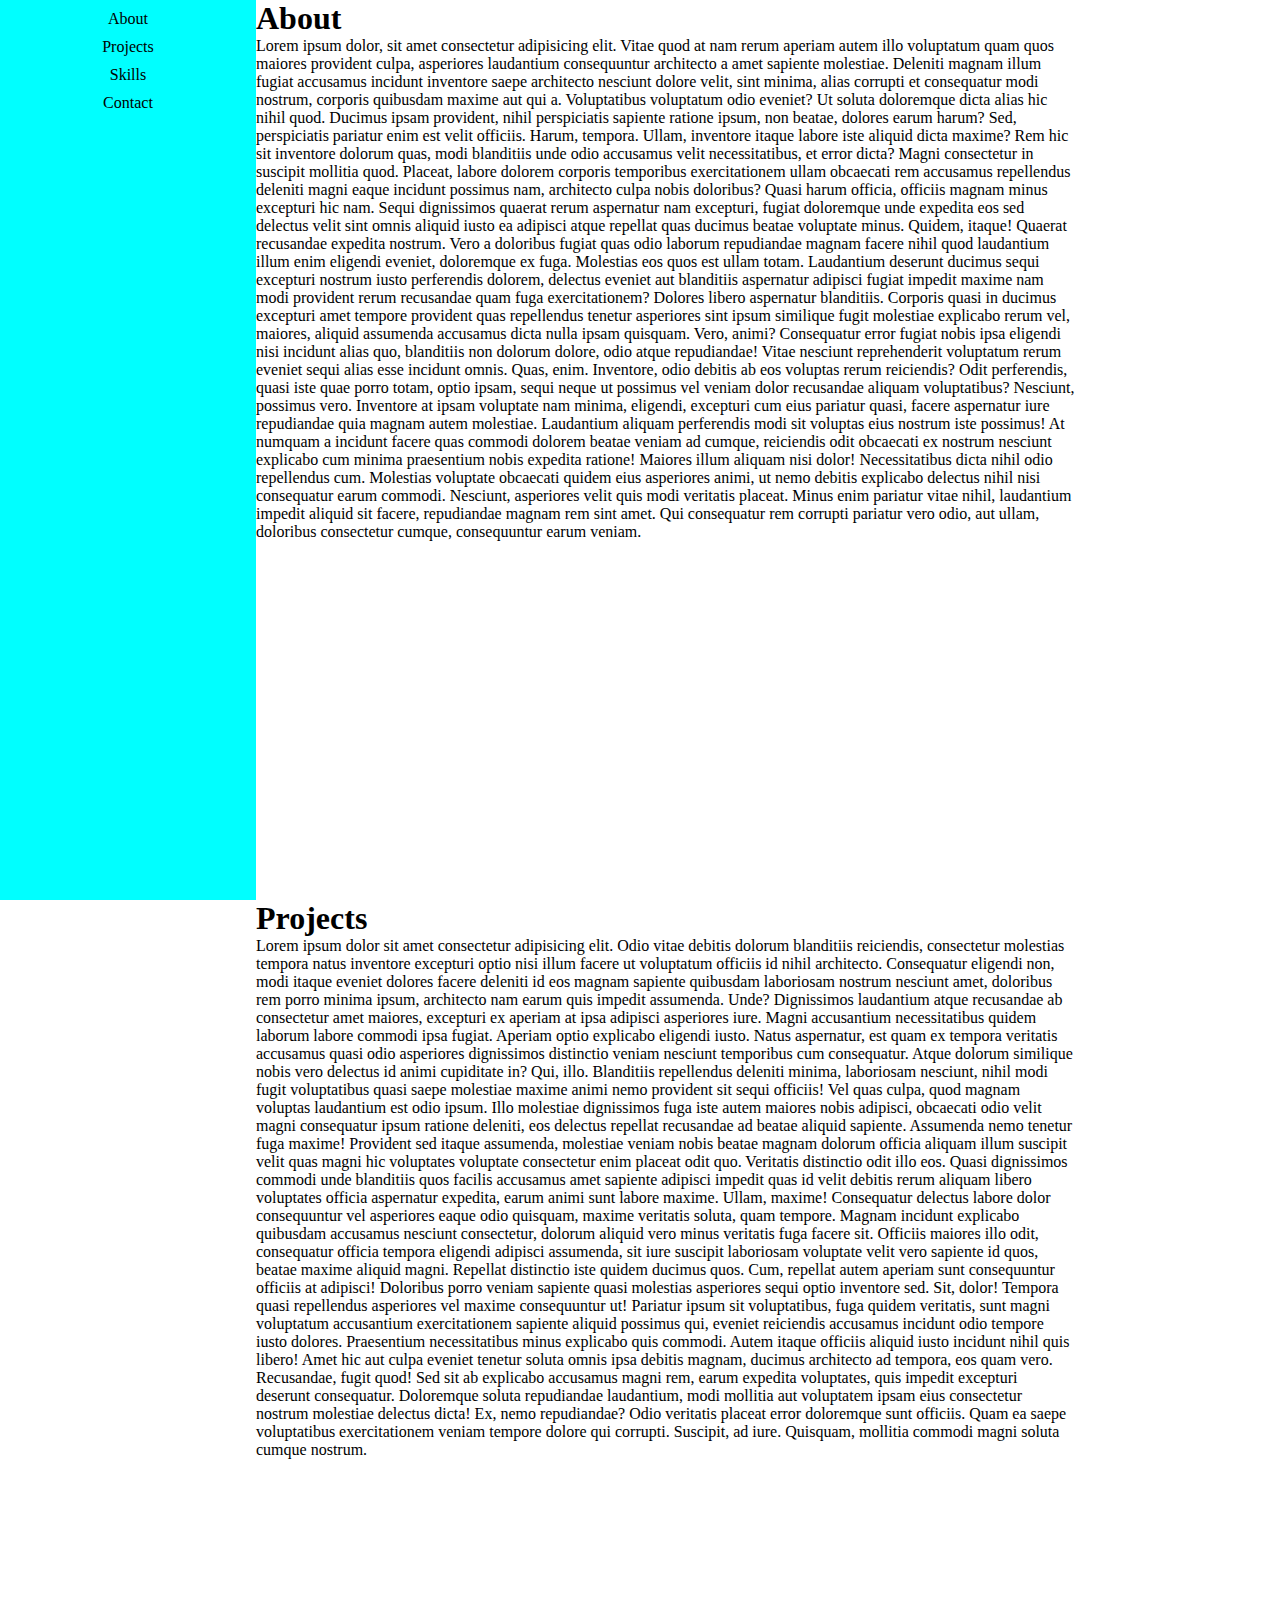
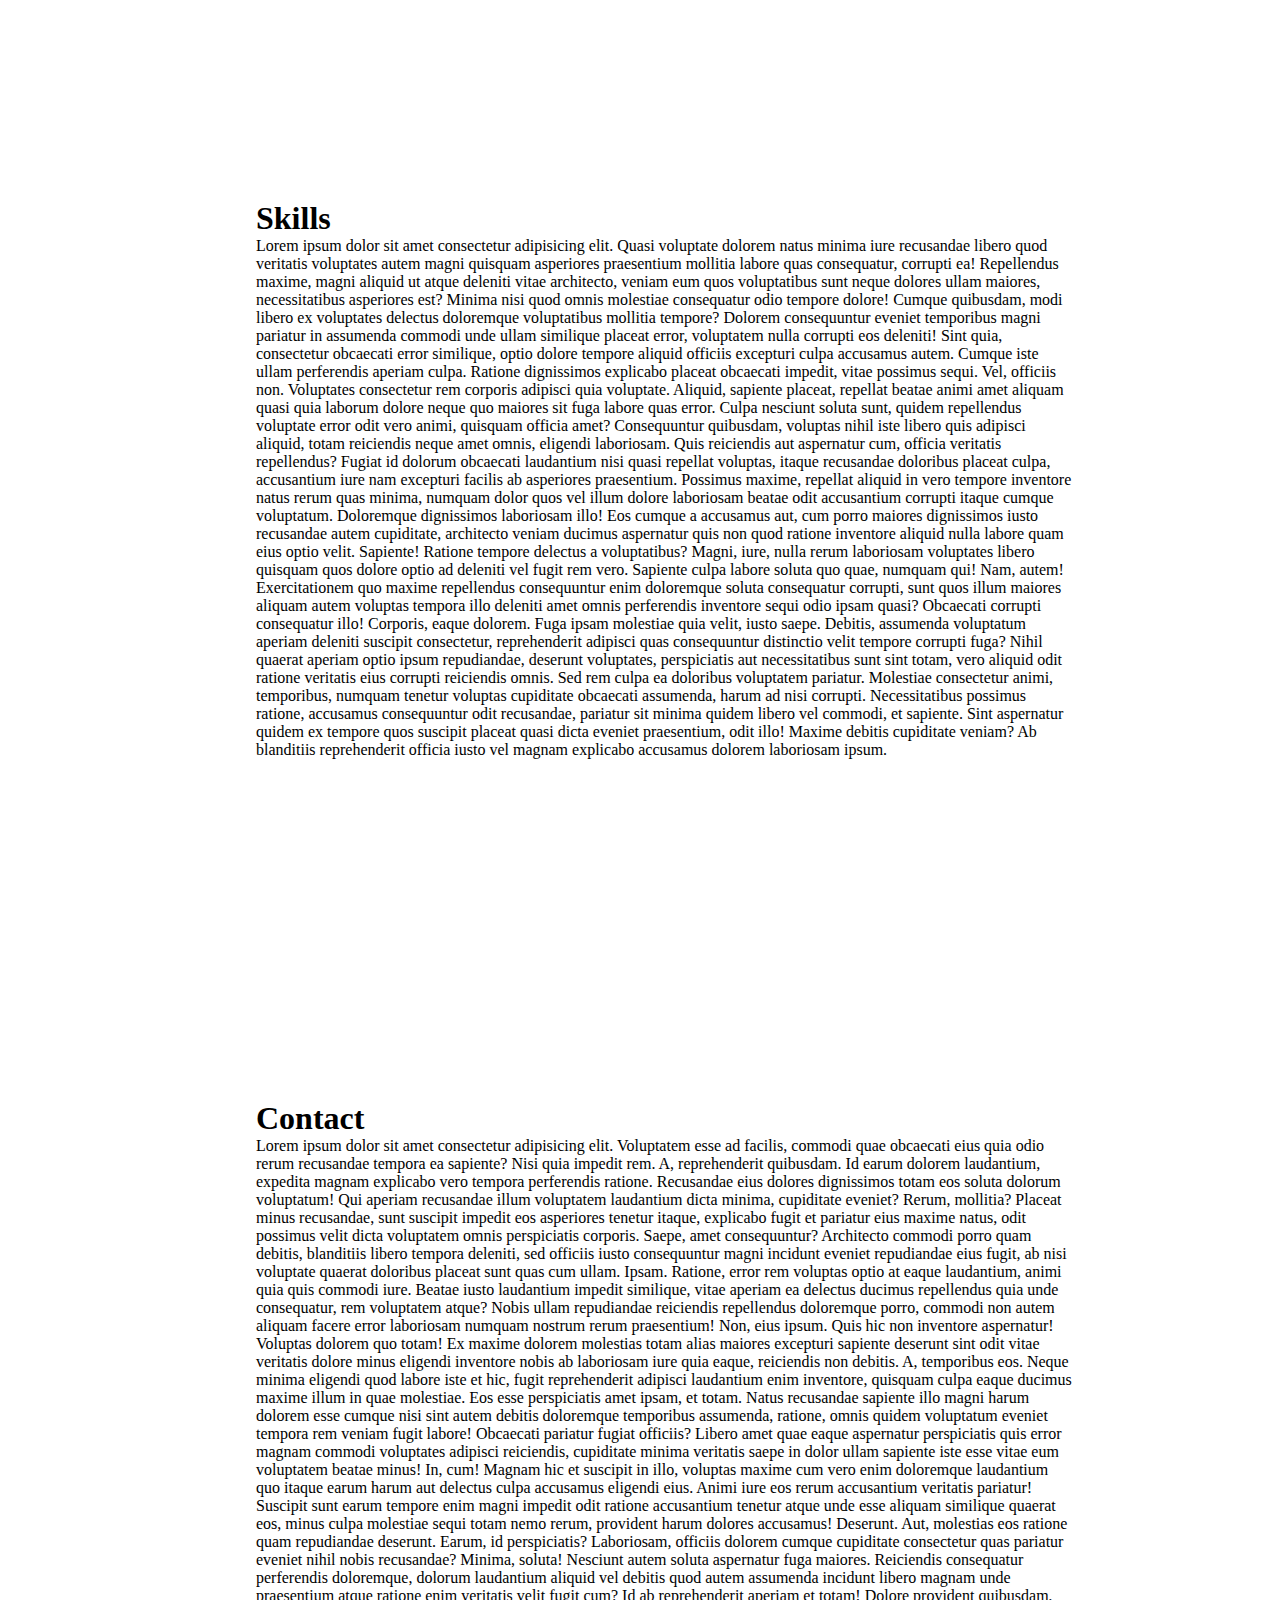
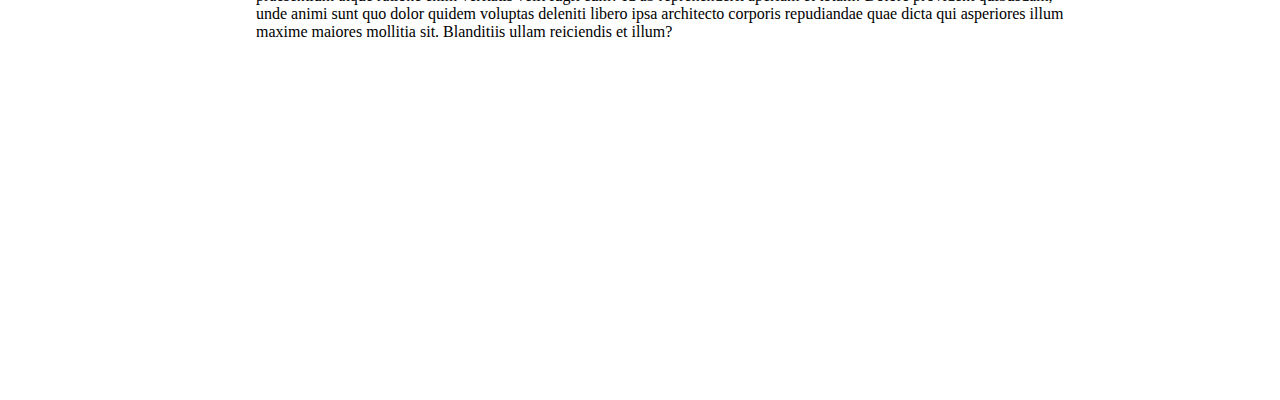
<file: 11-dars flexboxeslar/index.html>
<!DOCTYPE html>
<html lang="en">
<head>
    <meta charset="UTF-8">
    <meta name="viewport" content="width=device-width, initial-scale=1.0">
    <link rel="stylesheet" href="style.css">
    <title>Document</title>
</head>
<body>
    <main>
        <aside>
            <a href="#about">About</a>
            <a href="#projects">Projects</a>
            <a href="#skills">Skills</a>
            <a href="#contact">Contact</a>
        </aside>

        <section>
            <section id="about">
                <h1>About</h1>
                <p>Lorem ipsum dolor, sit amet consectetur adipisicing elit. Vitae quod at nam rerum aperiam autem illo voluptatum quam quos maiores provident culpa, asperiores laudantium consequuntur architecto a amet sapiente molestiae.
                Deleniti magnam illum fugiat accusamus incidunt inventore saepe architecto nesciunt dolore velit, sint minima, alias corrupti et consequatur modi nostrum, corporis quibusdam maxime aut qui a. Voluptatibus voluptatum odio eveniet?
                Ut soluta doloremque dicta alias hic nihil quod. Ducimus ipsam provident, nihil perspiciatis sapiente ratione ipsum, non beatae, dolores earum harum? Sed, perspiciatis pariatur enim est velit officiis. Harum, tempora.
                Ullam, inventore itaque labore iste aliquid dicta maxime? Rem hic sit inventore dolorum quas, modi blanditiis unde odio accusamus velit necessitatibus, et error dicta? Magni consectetur in suscipit mollitia quod.
                Placeat, labore dolorem corporis temporibus exercitationem ullam obcaecati rem accusamus repellendus deleniti magni eaque incidunt possimus nam, architecto culpa nobis doloribus? Quasi harum officia, officiis magnam minus excepturi hic nam.
                Sequi dignissimos quaerat rerum aspernatur nam excepturi, fugiat doloremque unde expedita eos sed delectus velit sint omnis aliquid iusto ea adipisci atque repellat quas ducimus beatae voluptate minus. Quidem, itaque!
                Quaerat recusandae expedita nostrum. Vero a doloribus fugiat quas odio laborum repudiandae magnam facere nihil quod laudantium illum enim eligendi eveniet, doloremque ex fuga. Molestias eos quos est ullam totam.
                Laudantium deserunt ducimus sequi excepturi nostrum iusto perferendis dolorem, delectus eveniet aut blanditiis aspernatur adipisci fugiat impedit maxime nam modi provident rerum recusandae quam fuga exercitationem? Dolores libero aspernatur blanditiis.
                Corporis quasi in ducimus excepturi amet tempore provident quas repellendus tenetur asperiores sint ipsum similique fugit molestiae explicabo rerum vel, maiores, aliquid assumenda accusamus dicta nulla ipsam quisquam. Vero, animi?
                Consequatur error fugiat nobis ipsa eligendi nisi incidunt alias quo, blanditiis non dolorum dolore, odio atque repudiandae! Vitae nesciunt reprehenderit voluptatum rerum eveniet sequi alias esse incidunt omnis. Quas, enim.
                Inventore, odio debitis ab eos voluptas rerum reiciendis? Odit perferendis, quasi iste quae porro totam, optio ipsam, sequi neque ut possimus vel veniam dolor recusandae aliquam voluptatibus? Nesciunt, possimus vero.
                Inventore at ipsam voluptate nam minima, eligendi, excepturi cum eius pariatur quasi, facere aspernatur iure repudiandae quia magnam autem molestiae. Laudantium aliquam perferendis modi sit voluptas eius nostrum iste possimus!
                At numquam a incidunt facere quas commodi dolorem beatae veniam ad cumque, reiciendis odit obcaecati ex nostrum nesciunt explicabo cum minima praesentium nobis expedita ratione! Maiores illum aliquam nisi dolor!
                Necessitatibus dicta nihil odio repellendus cum. Molestias voluptate obcaecati quidem eius asperiores animi, ut nemo debitis explicabo delectus nihil nisi consequatur earum commodi. Nesciunt, asperiores velit quis modi veritatis placeat.
                Minus enim pariatur vitae nihil, laudantium impedit aliquid sit facere, repudiandae magnam rem sint amet. Qui consequatur rem corrupti pariatur vero odio, aut ullam, doloribus consectetur cumque, consequuntur earum veniam.</p>
            </section>
            <section id="projects">
                <h1>Projects</h1>
                <p>Lorem ipsum dolor sit amet consectetur adipisicing elit. Odio vitae debitis dolorum blanditiis reiciendis, consectetur molestias tempora natus inventore excepturi optio nisi illum facere ut voluptatum officiis id nihil architecto.
                Consequatur eligendi non, modi itaque eveniet dolores facere deleniti id eos magnam sapiente quibusdam laboriosam nostrum nesciunt amet, doloribus rem porro minima ipsum, architecto nam earum quis impedit assumenda. Unde?
                Dignissimos laudantium atque recusandae ab consectetur amet maiores, excepturi ex aperiam at ipsa adipisci asperiores iure. Magni accusantium necessitatibus quidem laborum labore commodi ipsa fugiat. Aperiam optio explicabo eligendi iusto.
                Natus aspernatur, est quam ex tempora veritatis accusamus quasi odio asperiores dignissimos distinctio veniam nesciunt temporibus cum consequatur. Atque dolorum similique nobis vero delectus id animi cupiditate in? Qui, illo.
                Blanditiis repellendus deleniti minima, laboriosam nesciunt, nihil modi fugit voluptatibus quasi saepe molestiae maxime animi nemo provident sit sequi officiis! Vel quas culpa, quod magnam voluptas laudantium est odio ipsum.
                Illo molestiae dignissimos fuga iste autem maiores nobis adipisci, obcaecati odio velit magni consequatur ipsum ratione deleniti, eos delectus repellat recusandae ad beatae aliquid sapiente. Assumenda nemo tenetur fuga maxime!
                Provident sed itaque assumenda, molestiae veniam nobis beatae magnam dolorum officia aliquam illum suscipit velit quas magni hic voluptates voluptate consectetur enim placeat odit quo. Veritatis distinctio odit illo eos.
                Quasi dignissimos commodi unde blanditiis quos facilis accusamus amet sapiente adipisci impedit quas id velit debitis rerum aliquam libero voluptates officia aspernatur expedita, earum animi sunt labore maxime. Ullam, maxime!
                Consequatur delectus labore dolor consequuntur vel asperiores eaque odio quisquam, maxime veritatis soluta, quam tempore. Magnam incidunt explicabo quibusdam accusamus nesciunt consectetur, dolorum aliquid vero minus veritatis fuga facere sit.
                Officiis maiores illo odit, consequatur officia tempora eligendi adipisci assumenda, sit iure suscipit laboriosam voluptate velit vero sapiente id quos, beatae maxime aliquid magni. Repellat distinctio iste quidem ducimus quos.
                Cum, repellat autem aperiam sunt consequuntur officiis at adipisci! Doloribus porro veniam sapiente quasi molestias asperiores sequi optio inventore sed. Sit, dolor! Tempora quasi repellendus asperiores vel maxime consequuntur ut!
                Pariatur ipsum sit voluptatibus, fuga quidem veritatis, sunt magni voluptatum accusantium exercitationem sapiente aliquid possimus qui, eveniet reiciendis accusamus incidunt odio tempore iusto dolores. Praesentium necessitatibus minus explicabo quis commodi.
                Autem itaque officiis aliquid iusto incidunt nihil quis libero! Amet hic aut culpa eveniet tenetur soluta omnis ipsa debitis magnam, ducimus architecto ad tempora, eos quam vero. Recusandae, fugit quod!
                Sed sit ab explicabo accusamus magni rem, earum expedita voluptates, quis impedit excepturi deserunt consequatur. Doloremque soluta repudiandae laudantium, modi mollitia aut voluptatem ipsam eius consectetur nostrum molestiae delectus dicta!
                Ex, nemo repudiandae? Odio veritatis placeat error doloremque sunt officiis. Quam ea saepe voluptatibus exercitationem veniam tempore dolore qui corrupti. Suscipit, ad iure. Quisquam, mollitia commodi magni soluta cumque nostrum.</p>
            </section>
            <section id="skills">
                <h1>Skills</h1>
                <p>Lorem ipsum dolor sit amet consectetur adipisicing elit. Quasi voluptate dolorem natus minima iure recusandae libero quod veritatis voluptates autem magni quisquam asperiores praesentium mollitia labore quas consequatur, corrupti ea!
                Repellendus maxime, magni aliquid ut atque deleniti vitae architecto, veniam eum quos voluptatibus sunt neque dolores ullam maiores, necessitatibus asperiores est? Minima nisi quod omnis molestiae consequatur odio tempore dolore!
                Cumque quibusdam, modi libero ex voluptates delectus doloremque voluptatibus mollitia tempore? Dolorem consequuntur eveniet temporibus magni pariatur in assumenda commodi unde ullam similique placeat error, voluptatem nulla corrupti eos deleniti!
                Sint quia, consectetur obcaecati error similique, optio dolore tempore aliquid officiis excepturi culpa accusamus autem. Cumque iste ullam perferendis aperiam culpa. Ratione dignissimos explicabo placeat obcaecati impedit, vitae possimus sequi.
                Vel, officiis non. Voluptates consectetur rem corporis adipisci quia voluptate. Aliquid, sapiente placeat, repellat beatae animi amet aliquam quasi quia laborum dolore neque quo maiores sit fuga labore quas error.
                Culpa nesciunt soluta sunt, quidem repellendus voluptate error odit vero animi, quisquam officia amet? Consequuntur quibusdam, voluptas nihil iste libero quis adipisci aliquid, totam reiciendis neque amet omnis, eligendi laboriosam.
                Quis reiciendis aut aspernatur cum, officia veritatis repellendus? Fugiat id dolorum obcaecati laudantium nisi quasi repellat voluptas, itaque recusandae doloribus placeat culpa, accusantium iure nam excepturi facilis ab asperiores praesentium.
                Possimus maxime, repellat aliquid in vero tempore inventore natus rerum quas minima, numquam dolor quos vel illum dolore laboriosam beatae odit accusantium corrupti itaque cumque voluptatum. Doloremque dignissimos laboriosam illo!
                Eos cumque a accusamus aut, cum porro maiores dignissimos iusto recusandae autem cupiditate, architecto veniam ducimus aspernatur quis non quod ratione inventore aliquid nulla labore quam eius optio velit. Sapiente!
                Ratione tempore delectus a voluptatibus? Magni, iure, nulla rerum laboriosam voluptates libero quisquam quos dolore optio ad deleniti vel fugit rem vero. Sapiente culpa labore soluta quo quae, numquam qui!
                Nam, autem! Exercitationem quo maxime repellendus consequuntur enim doloremque soluta consequatur corrupti, sunt quos illum maiores aliquam autem voluptas tempora illo deleniti amet omnis perferendis inventore sequi odio ipsam quasi?
                Obcaecati corrupti consequatur illo! Corporis, eaque dolorem. Fuga ipsam molestiae quia velit, iusto saepe. Debitis, assumenda voluptatum aperiam deleniti suscipit consectetur, reprehenderit adipisci quas consequuntur distinctio velit tempore corrupti fuga?
                Nihil quaerat aperiam optio ipsum repudiandae, deserunt voluptates, perspiciatis aut necessitatibus sunt sint totam, vero aliquid odit ratione veritatis eius corrupti reiciendis omnis. Sed rem culpa ea doloribus voluptatem pariatur.
                Molestiae consectetur animi, temporibus, numquam tenetur voluptas cupiditate obcaecati assumenda, harum ad nisi corrupti. Necessitatibus possimus ratione, accusamus consequuntur odit recusandae, pariatur sit minima quidem libero vel commodi, et sapiente.
                Sint aspernatur quidem ex tempore quos suscipit placeat quasi dicta eveniet praesentium, odit illo! Maxime debitis cupiditate veniam? Ab blanditiis reprehenderit officia iusto vel magnam explicabo accusamus dolorem laboriosam ipsum.</p>
            </section>
            <section id="contact">
                <h1>Contact</h1>
                <p>Lorem ipsum dolor sit amet consectetur adipisicing elit. Voluptatem esse ad facilis, commodi quae obcaecati eius quia odio rerum recusandae tempora ea sapiente? Nisi quia impedit rem. A, reprehenderit quibusdam.
                Id earum dolorem laudantium, expedita magnam explicabo vero tempora perferendis ratione. Recusandae eius dolores dignissimos totam eos soluta dolorum voluptatum! Qui aperiam recusandae illum voluptatem laudantium dicta minima, cupiditate eveniet?
                Rerum, mollitia? Placeat minus recusandae, sunt suscipit impedit eos asperiores tenetur itaque, explicabo fugit et pariatur eius maxime natus, odit possimus velit dicta voluptatem omnis perspiciatis corporis. Saepe, amet consequuntur?
                Architecto commodi porro quam debitis, blanditiis libero tempora deleniti, sed officiis iusto consequuntur magni incidunt eveniet repudiandae eius fugit, ab nisi voluptate quaerat doloribus placeat sunt quas cum ullam. Ipsam.
                Ratione, error rem voluptas optio at eaque laudantium, animi quia quis commodi iure. Beatae iusto laudantium impedit similique, vitae aperiam ea delectus ducimus repellendus quia unde consequatur, rem voluptatem atque?
                Nobis ullam repudiandae reiciendis repellendus doloremque porro, commodi non autem aliquam facere error laboriosam numquam nostrum rerum praesentium! Non, eius ipsum. Quis hic non inventore aspernatur! Voluptas dolorem quo totam!
                Ex maxime dolorem molestias totam alias maiores excepturi sapiente deserunt sint odit vitae veritatis dolore minus eligendi inventore nobis ab laboriosam iure quia eaque, reiciendis non debitis. A, temporibus eos.
                Neque minima eligendi quod labore iste et hic, fugit reprehenderit adipisci laudantium enim inventore, quisquam culpa eaque ducimus maxime illum in quae molestiae. Eos esse perspiciatis amet ipsam, et totam.
                Natus recusandae sapiente illo magni harum dolorem esse cumque nisi sint autem debitis doloremque temporibus assumenda, ratione, omnis quidem voluptatum eveniet tempora rem veniam fugit labore! Obcaecati pariatur fugiat officiis?
                Libero amet quae eaque aspernatur perspiciatis quis error magnam commodi voluptates adipisci reiciendis, cupiditate minima veritatis saepe in dolor ullam sapiente iste esse vitae eum voluptatem beatae minus! In, cum!
                Magnam hic et suscipit in illo, voluptas maxime cum vero enim doloremque laudantium quo itaque earum harum aut delectus culpa accusamus eligendi eius. Animi iure eos rerum accusantium veritatis pariatur!
                Suscipit sunt earum tempore enim magni impedit odit ratione accusantium tenetur atque unde esse aliquam similique quaerat eos, minus culpa molestiae sequi totam nemo rerum, provident harum dolores accusamus! Deserunt.
                Aut, molestias eos ratione quam repudiandae deserunt. Earum, id perspiciatis? Laboriosam, officiis dolorem cumque cupiditate consectetur quas pariatur eveniet nihil nobis recusandae? Minima, soluta! Nesciunt autem soluta aspernatur fuga maiores.
                Reiciendis consequatur perferendis doloremque, dolorum laudantium aliquid vel debitis quod autem assumenda incidunt libero magnam unde praesentium atque ratione enim veritatis velit fugit cum? Id ab reprehenderit aperiam et totam!
                Dolore provident quibusdam, unde animi sunt quo dolor quidem voluptas deleniti libero ipsa architecto corporis repudiandae quae dicta qui asperiores illum maxime maiores mollitia sit. Blanditiis ullam reiciendis et illum?</p>
            </section>
        </section>
    </main>
</body>
</html>
</file>
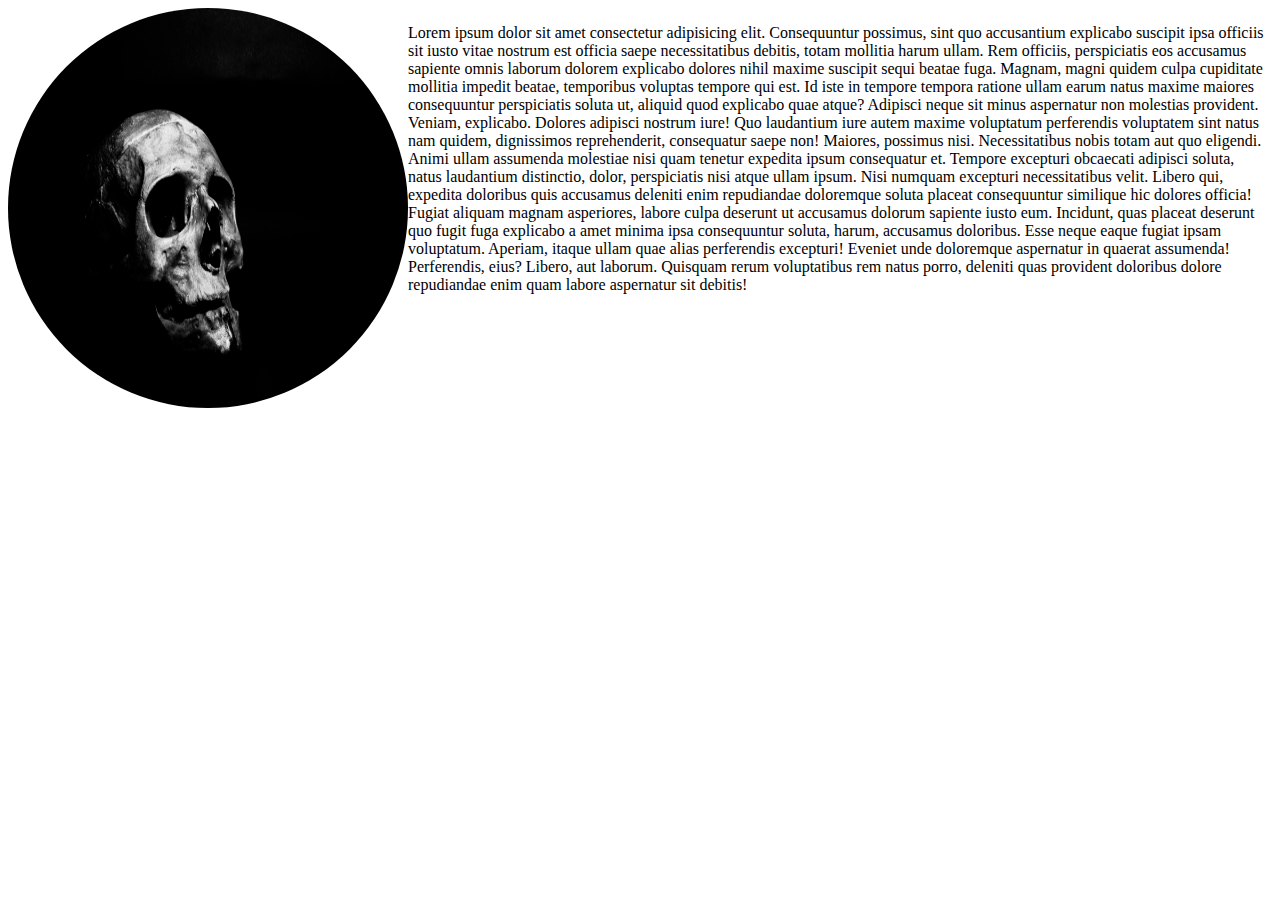
<file: 12-dars/index.html>
<!DOCTYPE html>
<html lang="en">
<head>
    <meta charset="UTF-8">
    <meta name="viewport" content="width=device-width, initial-scale=1.0">
    <title>Document</title>
    <link rel="stylesheet" href="style.css">
</head>
<body>
    <main>
        <section id="section">
           <img src="../My portfolio/pexels-ahmedadly-1270184.jpg" alt="" id="img">
           
        </section>
        <section>
            <p>Lorem ipsum dolor sit amet consectetur adipisicing elit. Consequuntur possimus, sint quo accusantium explicabo suscipit ipsa officiis sit iusto vitae nostrum est officia saepe necessitatibus debitis, totam mollitia harum ullam.
            Rem officiis, perspiciatis eos accusamus sapiente omnis laborum dolorem explicabo dolores nihil maxime suscipit sequi beatae fuga. Magnam, magni quidem culpa cupiditate mollitia impedit beatae, temporibus voluptas tempore qui est.
            Id iste in tempore tempora ratione ullam earum natus maxime maiores consequuntur perspiciatis soluta ut, aliquid quod explicabo quae atque? Adipisci neque sit minus aspernatur non molestias provident. Veniam, explicabo.
            Dolores adipisci nostrum iure! Quo laudantium iure autem maxime voluptatum perferendis voluptatem sint natus nam quidem, dignissimos reprehenderit, consequatur saepe non! Maiores, possimus nisi. Necessitatibus nobis totam aut quo eligendi.
            Animi ullam assumenda molestiae nisi quam tenetur expedita ipsum consequatur et. Tempore excepturi obcaecati adipisci soluta, natus laudantium distinctio, dolor, perspiciatis nisi atque ullam ipsum. Nisi numquam excepturi necessitatibus velit.
            Libero qui, expedita doloribus quis accusamus deleniti enim repudiandae doloremque soluta placeat consequuntur similique hic dolores officia! Fugiat aliquam magnam asperiores, labore culpa deserunt ut accusamus dolorum sapiente iusto eum.
            Incidunt, quas placeat deserunt quo fugit fuga explicabo a amet minima ipsa consequuntur soluta, harum, accusamus doloribus. Esse neque eaque fugiat ipsam voluptatum. Aperiam, itaque ullam quae alias perferendis excepturi!
            Eveniet unde doloremque aspernatur in quaerat assumenda! Perferendis, eius? Libero, aut laborum. Quisquam rerum voluptatibus rem natus porro, deleniti quas provident doloribus dolore repudiandae enim quam labore aspernatur sit debitis!</p>
        </section>
    </main>
    <main>
        <div></div>
        <div></div>
        <div></div>
        <div></div>
    </main>
</body>
</html>
</file>
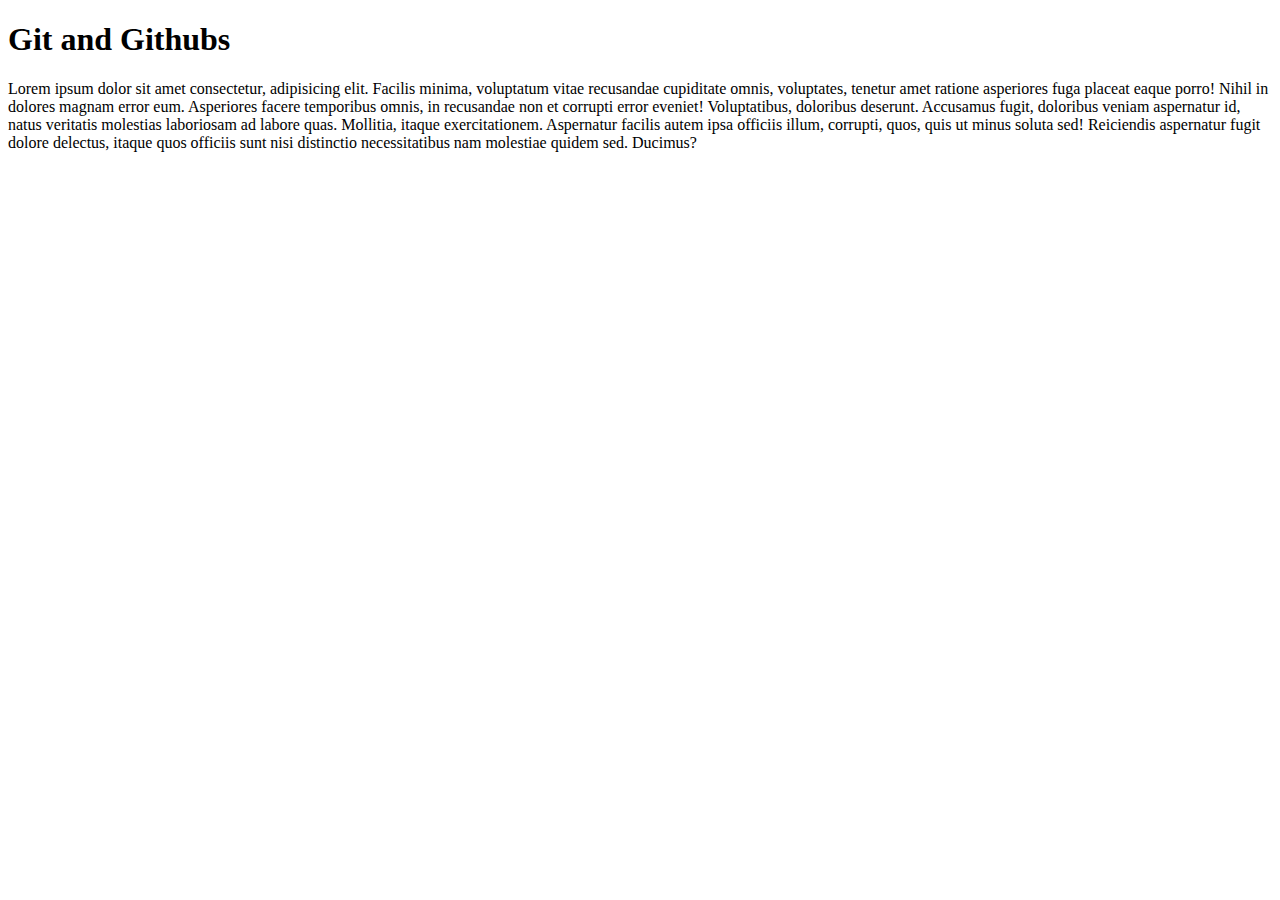
<file: 9-dars/index.html>
<!DOCTYPE html>
<html lang="en">
<head>
    <meta charset="UTF-8">
    <meta name="viewport" content="width=device-width, initial-scale=1.0">
    <title>Document</title>
</head>
<body>
    <h1>Git and Githubs</h1>
    <p>Lorem ipsum dolor sit amet consectetur, adipisicing elit. Facilis minima, voluptatum vitae recusandae cupiditate omnis, voluptates, tenetur amet ratione asperiores fuga placeat eaque porro! Nihil in dolores magnam error eum.
    Asperiores facere temporibus omnis, in recusandae non et corrupti error eveniet! Voluptatibus, doloribus deserunt. Accusamus fugit, doloribus veniam aspernatur id, natus veritatis molestias laboriosam ad labore quas. Mollitia, itaque exercitationem.
    Aspernatur facilis autem ipsa officiis illum, corrupti, quos, quis ut minus soluta sed! Reiciendis aspernatur fugit dolore delectus, itaque quos officiis sunt nisi distinctio necessitatibus nam molestiae quidem sed. Ducimus?</p>
</body>
</html>
</file>
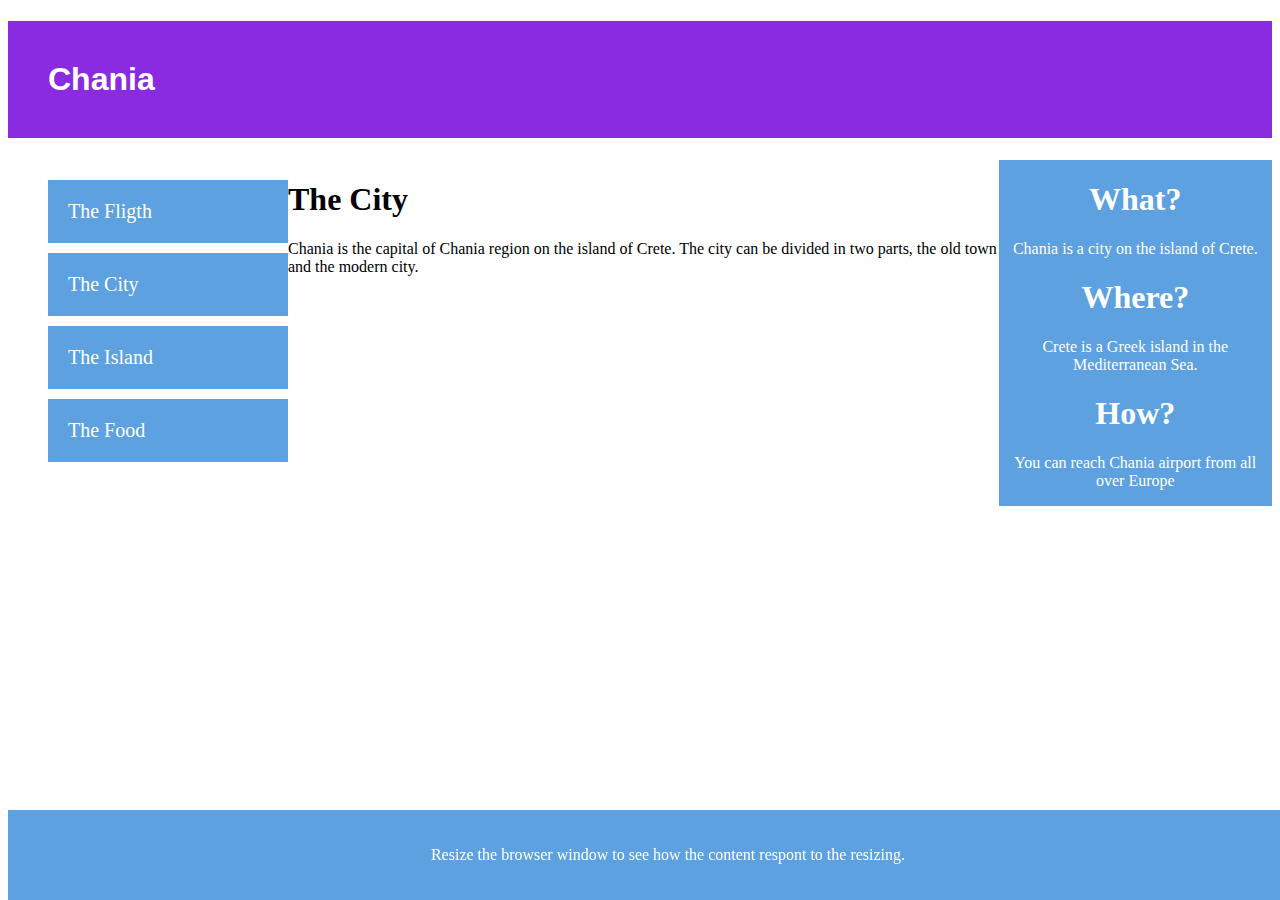
<file: 13-dars/Travel Agency Layout/index.html>
<!DOCTYPE html>
<html lang="en">
<head>
    <meta charset="UTF-8">
    <meta name="viewport" content="width=device-width, initial-scale=1.0">
    <link rel="stylesheet" href="./style.css">
    <title>Document</title>
</head>
<body>
    <header>
        <h1>Chania</h1>
    </header>
    <section>

        <ul>
            <li>The Fligth</li>
            <li>The City</li>
            <li>The Island</li>
            <li>The Food</li>
        </ul>

        <div>
            <h1>The City</h1>
            <p>Chania is the capital of Chania region on the island of Crete. The city can be divided in two parts, the old town and the modern city.</p>
        </div>
        
        <aside>
            <h1>What?</h1>
            <p>Chania is a city on the island of Crete.</p>
            <h1>Where?</h1>
            <p>Crete is a Greek island in the Mediterranean Sea.</p>
            <h1>How?</h1>
            <p>You can reach Chania airport from all over Europe</p>
        </aside>
        
    </section>
    <footer>
        <p>Resize the browser window to see how the content respont to the resizing.</p>
    </footer>
</body>
</html>
</file>
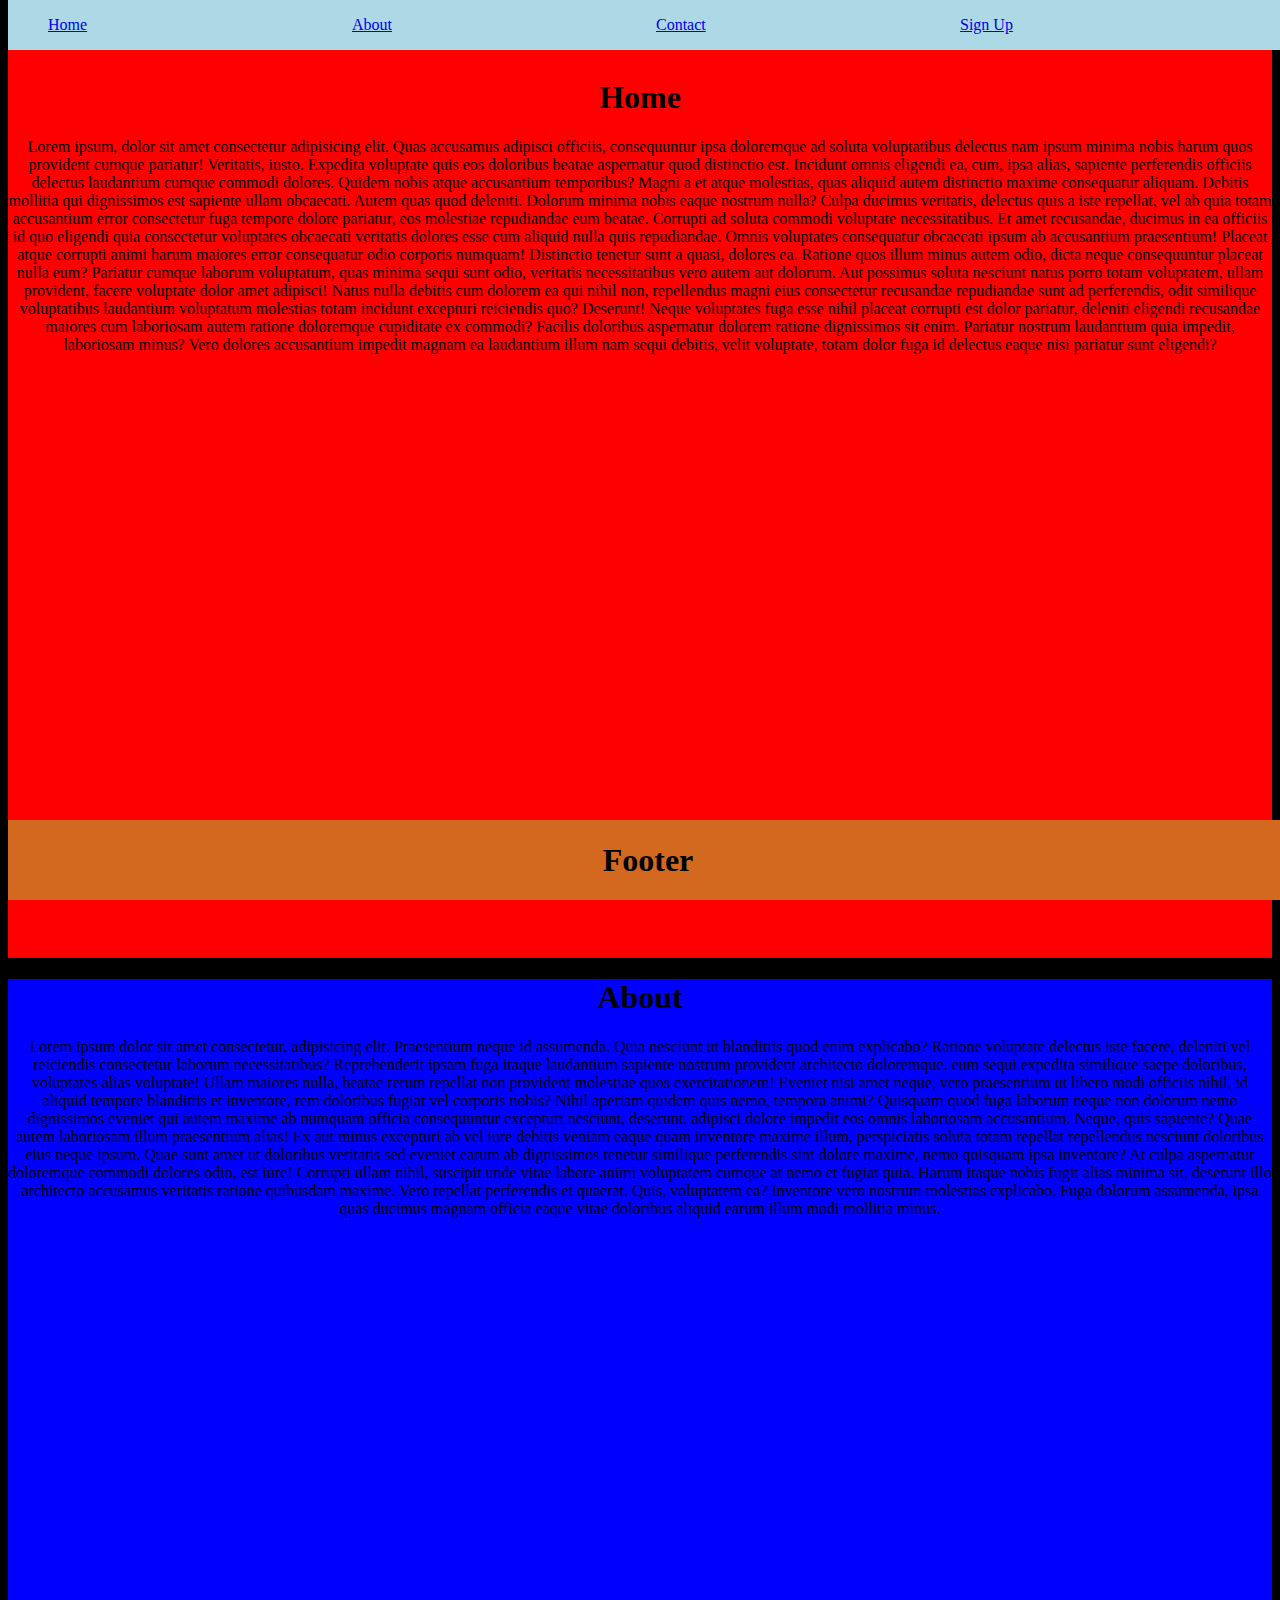
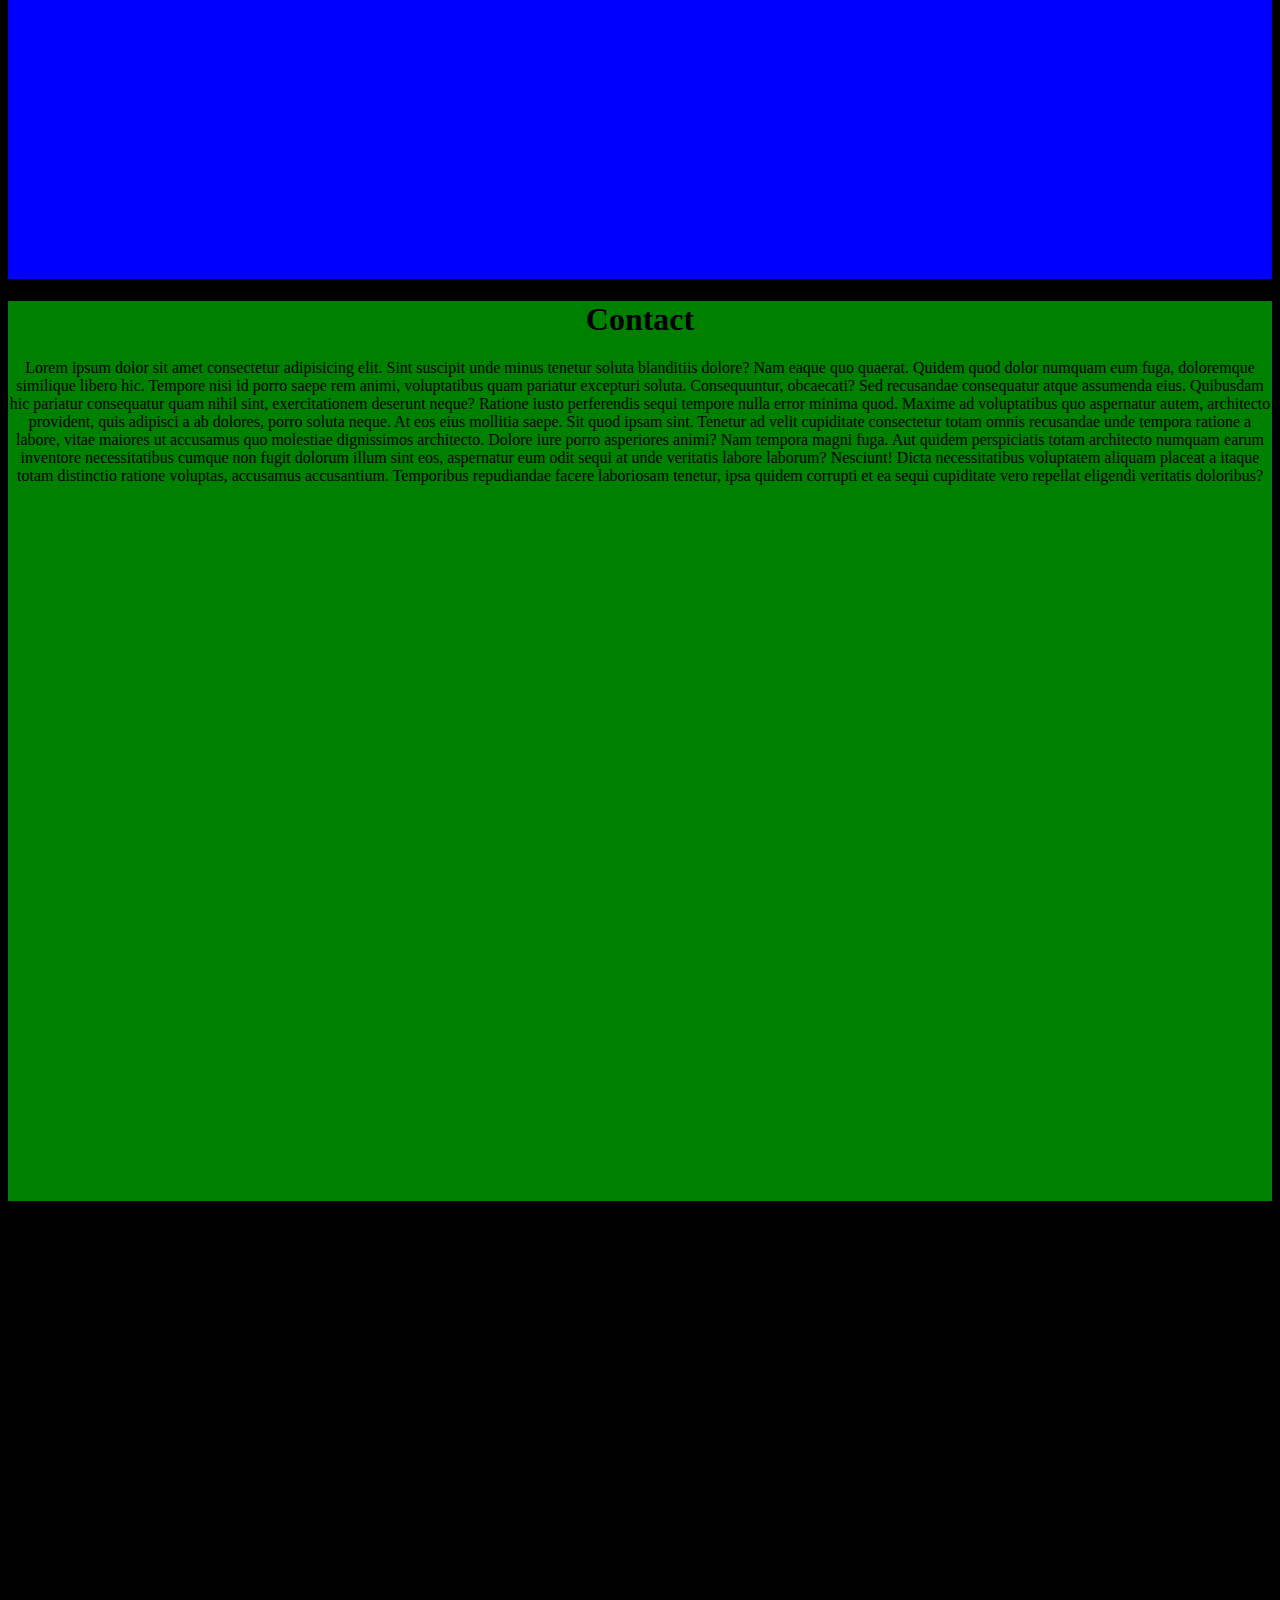
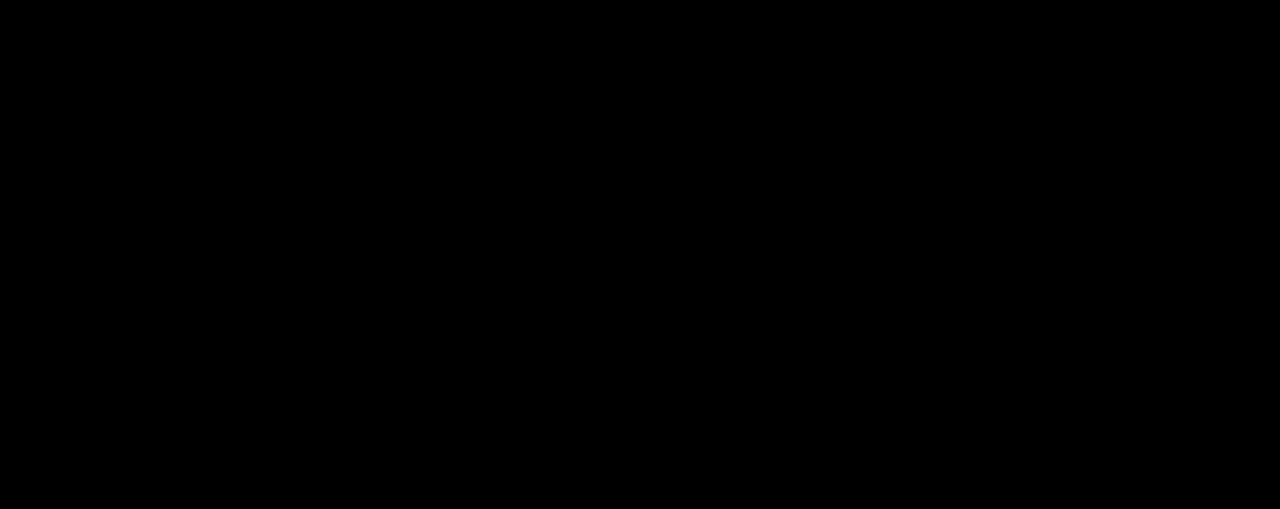
<file: 6-dars/Html dynamic LINKS/index.html>
<!DOCTYPE html>
<html lang="en">
<head>
    <meta charset="UTF-8">
    <meta name="viewport" content="width=device-width, initial-scale=1.0">
    <title>Dynamic links</title>
    <link rel="stylesheet" href="style.css">
</head>
<body>
    <nav>
        <ul>
            <li> <a href="#home">Home</a></li>
            <li> <a href="#about">About</a></li>
            <li> <a href="#contact">Contact</a></li>
            <li> <a href="signup.html#sign_up">Sign Up </a></li>
        </ul>
    </nav>
    <section id="home">
        <h1>Home</h1>
        <p>Lorem ipsum, dolor sit amet consectetur adipisicing elit. Quas accusamus adipisci officiis, consequuntur ipsa doloremque ad soluta voluptatibus delectus nam ipsum minima nobis harum quos provident cumque pariatur! Veritatis, iusto.
        Expedita voluptate quis eos doloribus beatae aspernatur quod distinctio est. Incidunt omnis eligendi ea, cum, ipsa alias, sapiente perferendis officiis delectus laudantium cumque commodi dolores. Quidem nobis atque accusantium temporibus?
        Magni a et atque molestias, quas aliquid autem distinctio maxime consequatur aliquam. Debitis mollitia qui dignissimos est sapiente ullam obcaecati. Autem quas quod deleniti. Dolorum minima nobis eaque nostrum nulla?
        Culpa ducimus veritatis, delectus quis a iste repellat, vel ab quia totam accusantium error consectetur fuga tempore dolore pariatur, eos molestiae repudiandae eum beatae. Corrupti ad soluta commodi voluptate necessitatibus.
        Et amet recusandae, ducimus in ea officiis id quo eligendi quia consectetur voluptates obcaecati veritatis dolores esse cum aliquid nulla quis repudiandae. Omnis voluptates consequatur obcaecati ipsum ab accusantium praesentium!
        Placeat atque corrupti animi harum maiores error consequatur odio corporis numquam! Distinctio tenetur sunt a quasi, dolores ea. Ratione quos illum minus autem odio, dicta neque consequuntur placeat nulla eum?
        Pariatur cumque laborum voluptatum, quas minima sequi sunt odio, veritatis necessitatibus vero autem aut dolorum. Aut possimus soluta nesciunt natus porro totam voluptatem, ullam provident, facere voluptate dolor amet adipisci!
        Natus nulla debitis cum dolorem ea qui nihil non, repellendus magni eius consectetur recusandae repudiandae sunt ad perferendis, odit similique voluptatibus laudantium voluptatum molestias totam incidunt excepturi reiciendis quo? Deserunt!
        Neque voluptates fuga esse nihil placeat corrupti est dolor pariatur, deleniti eligendi recusandae maiores cum laboriosam autem ratione doloremque cupiditate ex commodi? Facilis doloribus aspernatur dolorem ratione dignissimos sit enim.
        Pariatur nostrum laudantium quia impedit, laboriosam minus? Vero dolores accusantium impedit magnam ea laudantium illum nam sequi debitis, velit voluptate, totam dolor fuga id delectus eaque nisi pariatur sunt eligendi?</p>
    </section>
    <section id="about">
        <h1>About</h1>
        <p>Lorem ipsum dolor sit amet consectetur, adipisicing elit. Praesentium neque id assumenda. Quia nesciunt ut blanditiis quod enim explicabo? Ratione voluptate delectus iste facere, deleniti vel reiciendis consectetur laborum necessitatibus?
        Reprehenderit ipsam fuga itaque laudantium sapiente nostrum provident architecto doloremque, eum sequi expedita similique saepe doloribus, voluptates alias voluptate! Ullam maiores nulla, beatae rerum repellat non provident molestiae quos exercitationem!
        Eveniet nisi amet neque, vero praesentium ut libero modi officiis nihil, id aliquid tempore blanditiis et inventore, rem doloribus fugiat vel corporis nobis? Nihil aperiam quidem quis nemo, tempora animi?
        Quisquam quod fuga laborum neque non dolorum nemo dignissimos eveniet qui autem maxime ab numquam officia consequuntur excepturi nesciunt, deserunt, adipisci dolore impedit eos omnis laboriosam accusantium. Neque, quis sapiente?
        Quae autem laboriosam illum praesentium alias! Ex aut minus excepturi ab vel iure debitis veniam eaque quam inventore maxime illum, perspiciatis soluta totam repellat repellendus nesciunt doloribus eius neque ipsum.
        Quae sunt amet ut doloribus veritatis sed eveniet earum ab dignissimos tenetur similique perferendis sint dolore maxime, nemo quisquam ipsa inventore? At culpa aspernatur doloremque commodi dolores odio, est iure!
        Corrupti ullam nihil, suscipit unde vitae labore animi voluptatem cumque at nemo et fugiat quia. Harum itaque nobis fugit alias minima sit, deserunt illo architecto accusamus veritatis ratione quibusdam maxime.
        Vero repellat perferendis et quaerat. Quis, voluptatem ea? Inventore vero nostrum molestias explicabo. Fuga dolorum assumenda, ipsa quas ducimus magnam officia eaque vitae doloribus aliquid earum illum modi mollitia minus.</p>
    </section>
    <section id="contact">
        <h1>Contact</h1>
        <p>Lorem ipsum dolor sit amet consectetur adipisicing elit. Sint suscipit unde minus tenetur soluta blanditiis dolore? Nam eaque quo quaerat. Quidem quod dolor numquam eum fuga, doloremque similique libero hic.
        Tempore nisi id porro saepe rem animi, voluptatibus quam pariatur excepturi soluta. Consequuntur, obcaecati? Sed recusandae consequatur atque assumenda eius. Quibusdam hic pariatur consequatur quam nihil sint, exercitationem deserunt neque?
        Ratione iusto perferendis sequi tempore nulla error minima quod. Maxime ad voluptatibus quo aspernatur autem, architecto provident, quis adipisci a ab dolores, porro soluta neque. At eos eius mollitia saepe.
        Sit quod ipsam sint. Tenetur ad velit cupiditate consectetur totam omnis recusandae unde tempora ratione a labore, vitae maiores ut accusamus quo molestiae dignissimos architecto. Dolore iure porro asperiores animi?
        Nam tempora magni fuga. Aut quidem perspiciatis totam architecto numquam earum inventore necessitatibus cumque non fugit dolorum illum sint eos, aspernatur eum odit sequi at unde veritatis labore laborum? Nesciunt!
        Dicta necessitatibus voluptatem aliquam placeat a itaque totam distinctio ratione voluptas, accusamus accusantium. Temporibus repudiandae facere laboriosam tenetur, ipsa quidem corrupti et ea sequi cupiditate vero repellat eligendi veritatis doloribus?</p>
    </section>
    <section id="sign_up">
        
    </section>
    <footer id="footer">
        <h1>Footer</h1>
    </footer>
</body>
</html>
</file>
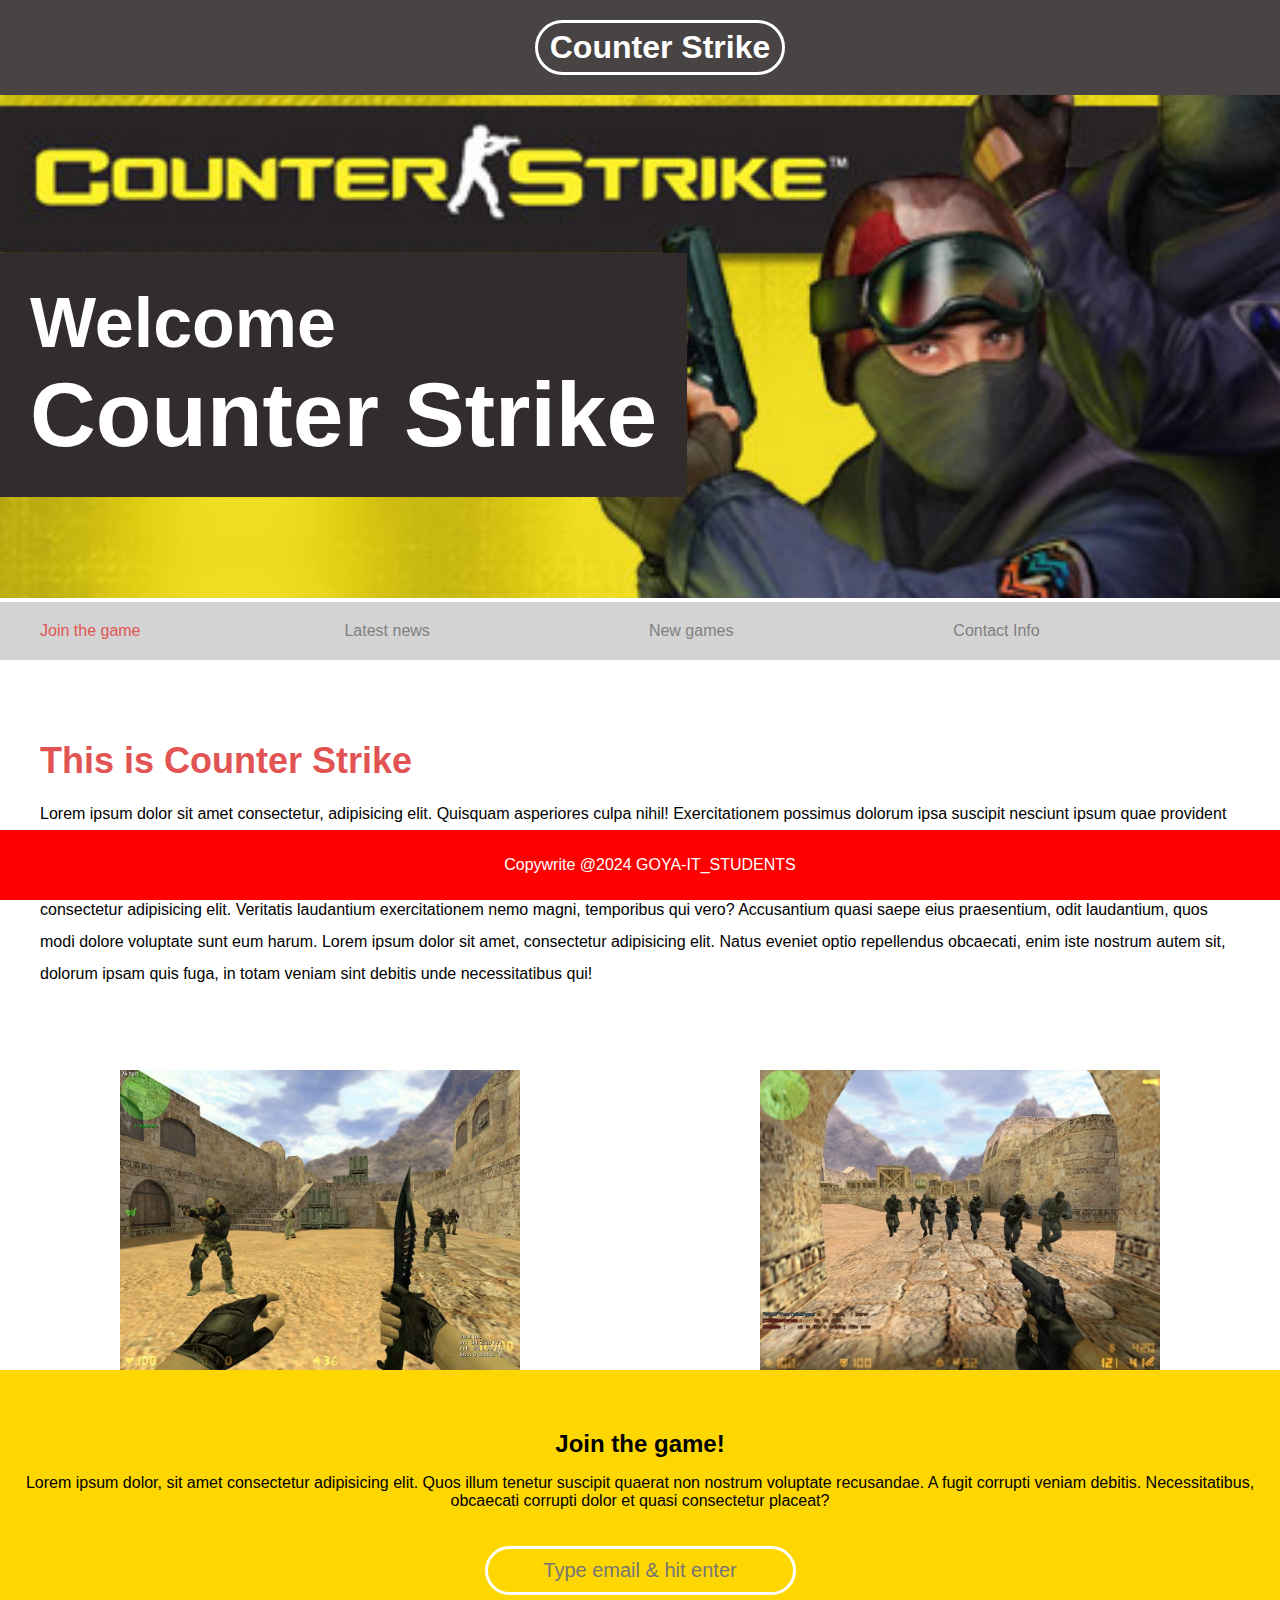
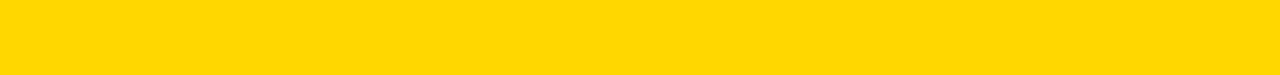
<file: 3-dars/HTML SEMANTIC TAGS/indez.html>
<!DOCTYPE html>
<html lang="en">
<head>
    <link rel="stylesheet" href="style.css">
    <title>Counter Strike</title>
</head>
<body>
    <header>
        <h1>Counter Strike</h1>
    </header>

    <section class="banner">
        <img src="./img/banner.jpg" alt="">
        <div class="welcome"><h2>Welcome <br><span>Counter Strike</span></h2></div>
    </section>

    <nav class="main-nav">
        <ul>
            <li><a href="/join.html" class="join">Join the game</a></li>
            <li><a href="/news.html">Latest news</a></li>
            <li><a href="/games.html">New games</a></li>
            <li><a href="/contact.html">Contact Info</a></li>
        </ul>
    </nav>

    <main>
        <h2>This is Counter Strike</h2>
        <p>
            Lorem ipsum dolor sit amet consectetur, adipisicing elit. Quisquam asperiores culpa nihil! Exercitationem possimus dolorum ipsa suscipit nesciunt ipsum quae provident velit. Debitis illum voluptatibus laudantium quis labore doloremque quibusdam?
            Lorem ipsum dolor sit amet consectetur, adipisicing elit. Impedit omnis iure incidunt error optio, praesentium, sapiente perferendis obcaecati sint tempora ipsa aspernatur id nobis! Suscipit itaque corrupti ratione velit quae!
            Lorem ipsum dolor sit amet consectetur adipisicing elit. Veritatis laudantium exercitationem nemo magni, temporibus qui vero? Accusantium quasi saepe eius praesentium, odit laudantium, quos modi dolore voluptate sunt eum harum.
            Lorem ipsum dolor sit amet, consectetur adipisicing elit. Natus eveniet optio repellendus obcaecati, enim iste nostrum autem sit, dolorum ipsam quis fuga, in totam veniam sint debitis unde necessitatibus qui!
        </p>
    </main>
    <section class="images">
        <img src="./img/thumb-1.avif" alt="thumb-1 image">
        <img src="./img/thumb-2.jpg" alt="thumb-2 image">
    </section>
    

    <section class="join-game">
        <h2>Join the game!</h2>
        <p>Lorem ipsum dolor, sit amet consectetur adipisicing elit. Quos illum tenetur suscipit quaerat non nostrum voluptate recusandae. A fugit corrupti veniam debitis. Necessitatibus, obcaecati corrupti dolor et quasi consectetur placeat?</p>
        <form>
            <input type="email" name="email" placeholder="Type email & hit enter" required>
        </form>
    </section>

    <footer>
        <p>Copywrite @2024 GOYA-IT_STUDENTS</p>
    </footer>

</body>
</html>
</file>
<file: 11-dars flexboxeslar/style.css>
html{
    scroll-behavior: smooth;
}

*{
    padding: 0;
    margin: 0;
    box-sizing: border-box;
}

main{
    display: flex;
    flex-direction: row;
    justify-content: space-between;
}

main aside{
    width: 20%;
    background-color: aqua;

    display: flex;
    flex-direction: column;
    gap: 10px;
    padding: 10px;
    height: 100vh;

    position: sticky;
    top: 0;
}
main aside a{
    color: black;
    text-decoration: none;
    text-align: center;
}

main section > section{
    min-height: 100vh;
    scroll-snap-type: y mandatory;
}
main section{
    width: 80%;
}
</file>
<file: 12-dars/style.css>
main{
    display: flex;
    flex-direction: row;
    justify-content: space-around;
}

img{
    width: 400px;
    height: 400px;
    border-radius: 50%;
}
</file>
<file: 13-dars/Travel Agency Layout/style.css>
header h1{
    padding: 40px;
    
    background-color: blueviolet;
    font-family: 'Segoe UI', Tahoma, Geneva, Verdana, sans-serif;
    color: white;
}

section{
    display: flex;
    flex-direction: row;
    justify-content: space-between;
}

section ul{
    display: flex;
    flex-direction: column;
    gap: 10px;
    
    font-size: 20px;
    list-style-type: none;
}

section ul li{
    padding: 20px;
    width: 200px;
    
    background-color: rgba(28, 123, 211, 0.712);
    color: white;
}

section aside{
    background-color: rgba(28, 123, 211, 0.712);
    color: white;
    text-align: center;
}

footer{
    padding: 20px;
    width: 100%;

    position: fixed;
    bottom: 0px;
    
    text-align: center;
    background-color: rgba(28, 123, 211, 0.712);
    color: white;
}
</file>
<file: 6-dars/Html dynamic LINKS/style.css>
html{
    scroll-snap-type: y mandatory;
    scroll-behavior: smooth;
}
nav{
    width: 100%;
    position: fixed;
    background-color: lightblue;
    top: 0;
    text-wrap: nowrap;
}
nav ul{
    max-width: 1200px;
    
}

nav li{
    width: 25%;
    display: inline-block;
    
}
section{
    scroll-margin-top: 70px;
}

#home, #about, #contact, #sign_up{
    min-height: 100vh;
}
#home{
    background-color: red;
    text-align: center;
}
#about{
    background-color: blue;
    text-align: center;
}
#contact{
    background-color: green;
    text-align: center;
}
footer{
    position: fixed;
    bottom: 0;
    background-color: rgb(33, 5, 62);
    width: 100%;
    text-align: center

}
#footer{
    background-color: chocolate;
}
body{
    background-color: black;
}
section#home{
    padding-top: 50px;
}
</file>
<file: 3-dars/HTML SEMANTIC TAGS/style.css>
body, ul, li, h1, h2, a{
    margin: 0;
    padding: 0;
    font-family: arial;
}

header{
    padding: 20px;
    width: 100%;
    text-align: center;
    background-color: rgb(73, 68, 68);
    color: white;
    position: fixed;
    z-index: 1;
    left: 0;
    top: 0;
}

header h1{ 
    padding: 6px 12px;
    
    display: inline-block;
    border: 3px solid white;
    border-radius: 40px;
}

section.banner{
    position: relative;
}

section.banner img{
    width: 100%;
}

section.banner div.welcome{
    padding: 30px;
    position: absolute;
    left: 0;
    top: 42%;
    background-color: rgb(51, 44, 44);
    color: white;
}

section.banner h2{
    font-size: 70px;
}

section.banner h2 span{
    font-size: 1.3em;
}

nav{
    padding: 20px;
    position: sticky;
    top: 90px;
    text-wrap: nowrap;
    background-color: lightgrey;
}

nav ul{
    max-width: 1200px;
    margin: 0 auto;
}

nav li{
    width: 25%;
    display: inline-block;
}
nav li:hover{
    text-decoration: underline;
    color: rgb(226, 84, 84);

}

nav li a{
    text-decoration: none;
    color: rgb(129, 127, 127);
}

nav li a.join{
    color: rgb(226, 84, 84);
}

main{
    padding: 0;
    margin: 80px auto;
    max-width: 100%;
    width: 1200px;
    box-sizing: border-box;
}

main h2{
    font-size: 36px;
    color: rgb(226, 84, 84);
}

main p{
    line-height: 2em;
}

section.images{
   display: flex;
   flex-direction: row;
   justify-content: space-around;
   
   
}
section img{
    width: 400px;
    
}

section.join-game{
    padding: 60px 20px;
    text-align: center;
    color: black;
    background-color: gold;
    
}

form h2{
    font-size: 30px;
}

form input{
    padding: 10px 20px;
    margin: 20px 0;
    text-align: center;
    font-size: 20px;
    border-radius: 30px;
    border: 3px solid white;
    background-color: gold;
}

footer{
    padding: 10px;
    text-align: center;
    
    position: fixed;
    bottom: 0;
    width: 100%;

    background-color: rgb(73, 68, 68);
    color: white;
    background-color: red;
}
form input:hover{
    background-color: lightblue;
}
form input:focus{
        background-color: lightblue;
}
@media screen and (max-width: 1050px){
    div.welcome h2{
        font-size: 40px;
    }
}

@media screen and (max-width: 700px){
    div.welcome h2{
        font-size: 30px;
    }
    ul{
        font-size: 10px;
        
    }
}

@media screen and (max-width: 560px){

    header{
        position: relative;
    }
    div.welcome{
        text-align: center;
        position: relative !important;
    }

    div.welcome h2{
        font-size: 20px !important;
    }

    div.welcome span{
        font-size: 1em !important;
    }
    
    div h2 br{
        display: none;
    }
    ul li{
        width: 100%;
        display: block;
        padding: 10px;
        text-align: center;
    }

    nav{
        top:0
    }
    main h2{
        text-align: center;
        font-size: 20px;
    }
    main p{
        font-size: 10px;
    }
  
    ul.images li{
        display: block !important;
        width: 100% !important;
        text-align: center;
    }
    section.join-game{
        font-size: 10px;
    }
    form input{
        font-size: 10px;
    }
    footer p{
        font-size: 10px;
    }
   
}
</file>
